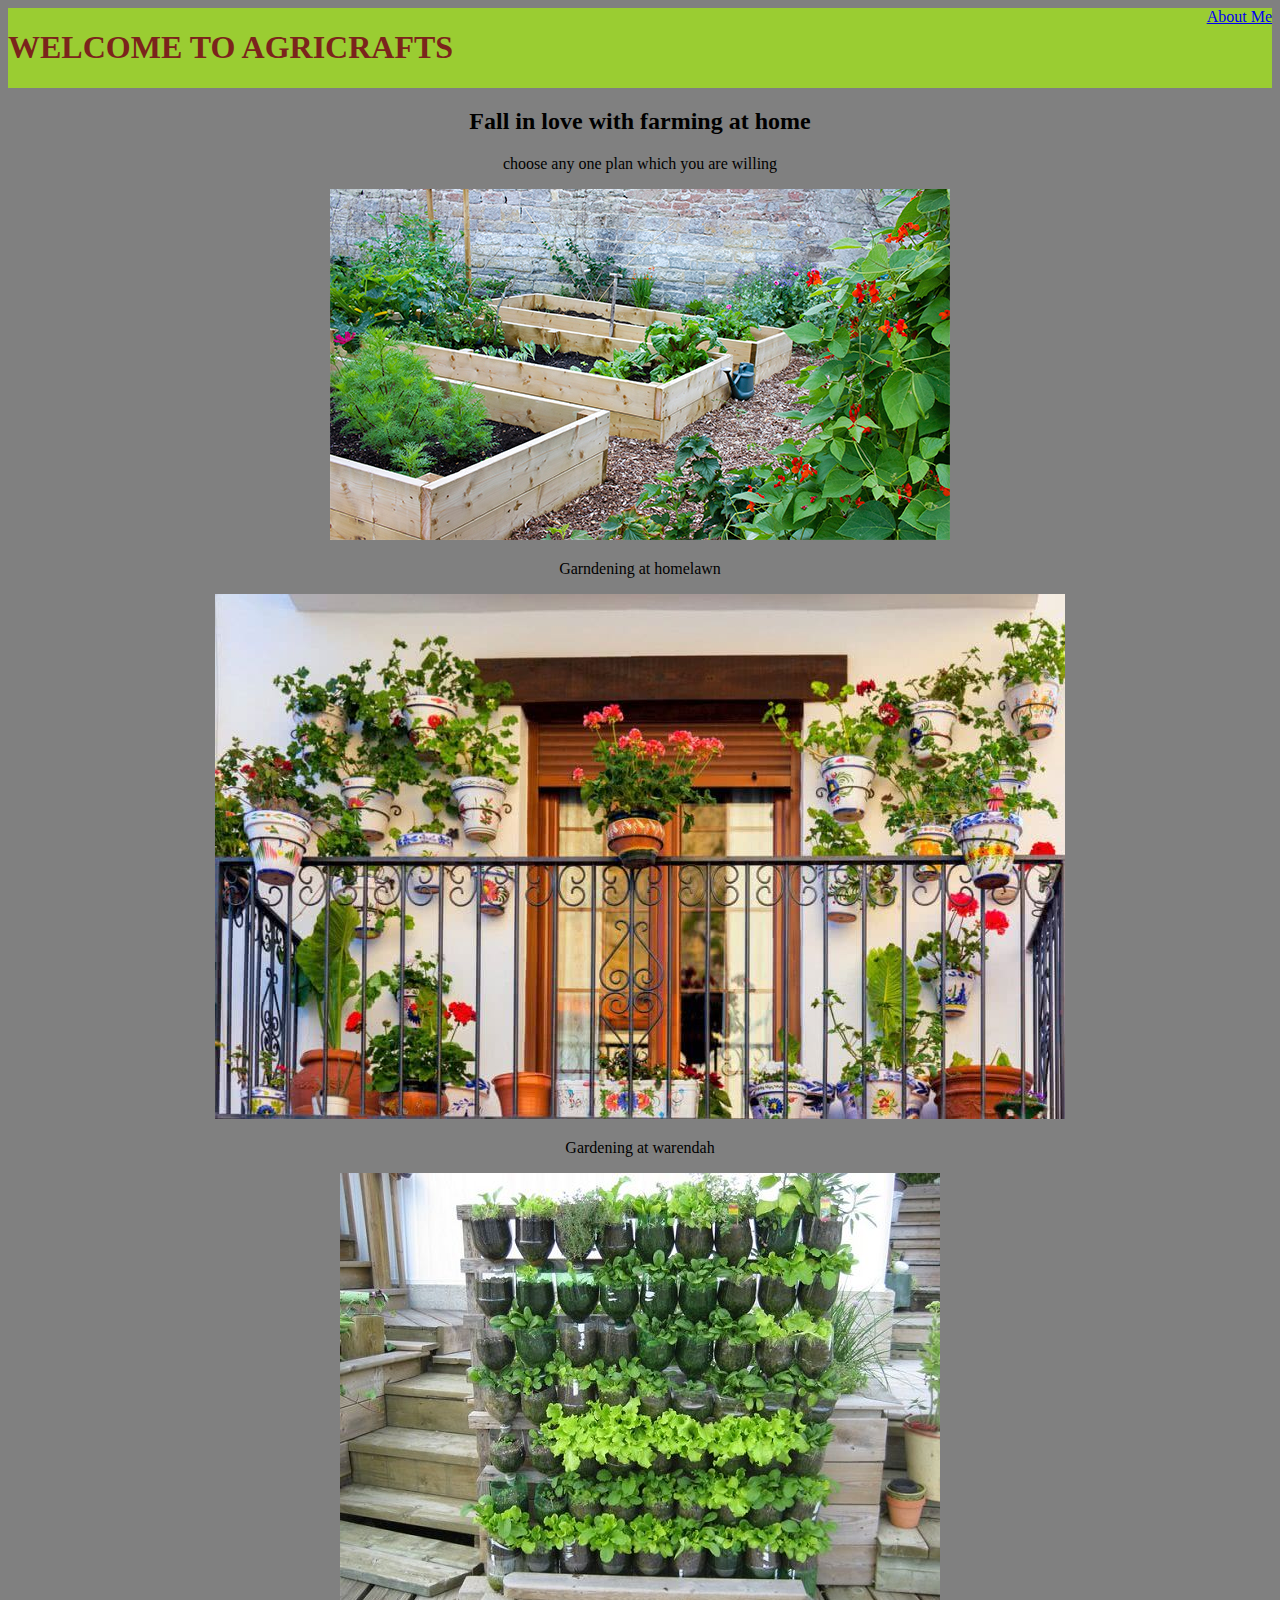
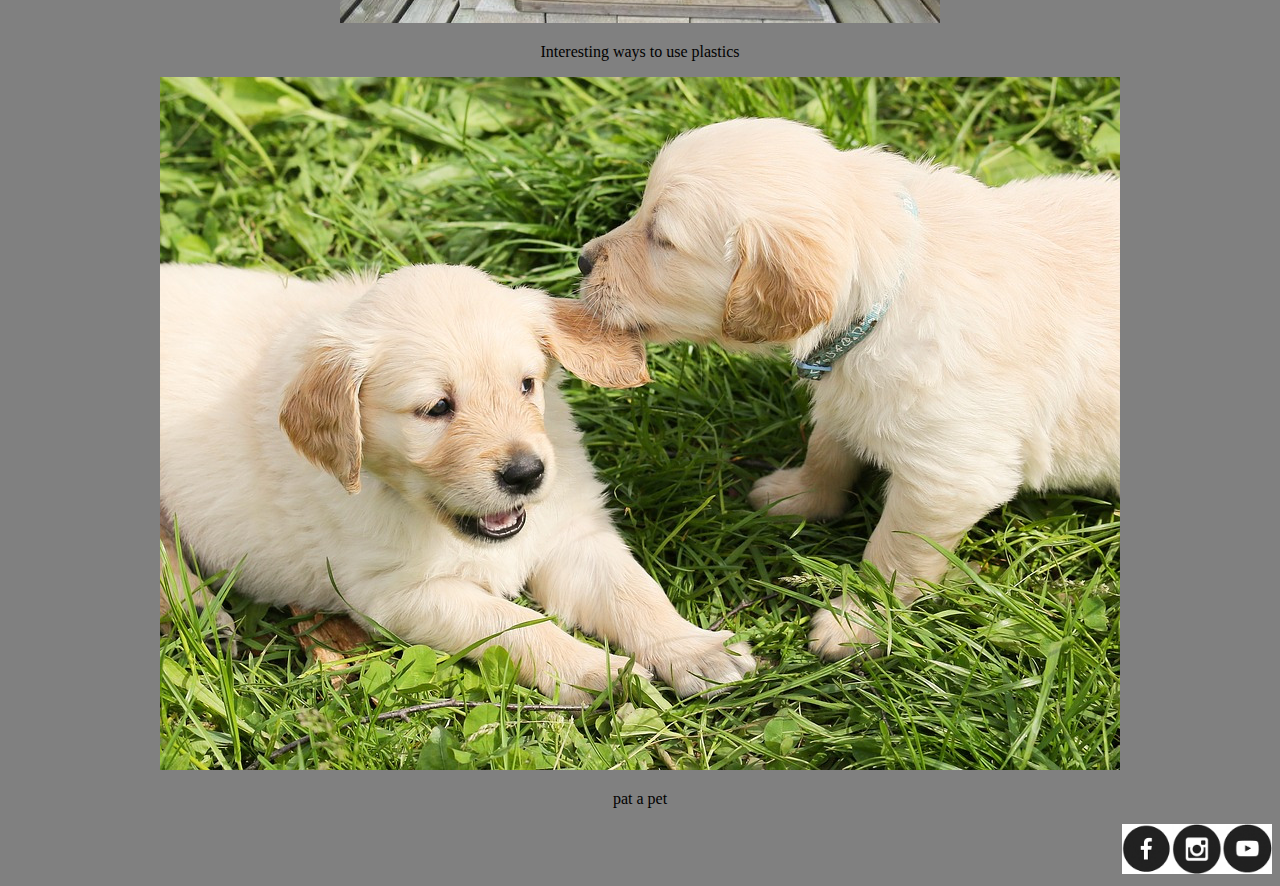
<file: index.html>
<!DOCTYPE HTML>
<html>
    <head>
        <title>AGRICRAFTS</title>
      <link rel="stylesheet"
            type="text/css" 
            href="style.css"/>

    </head>
    <body>
        <div class="header"> 
            <h1> WELCOME TO AGRICRAFTS</h1>
            <div class="menu">
                 <a href="aboutme.html">About Me</a>
            </div>
        </div>

        <h2>Fall in love with farming at home</h2>
        <p>choose any one plan which you are willing</p>

        <div class="grid">
            <div class="item">
                <a href="https://commonsensehome.com/start-a-garden/"><img src="yrt.jpg" /></a>
                <p>Garndening at homelawn</p>
            </div>
            <div class="item">
                <a href="https://www.almanac.com/10-tips-starting-balcony-garden#:~:text=If%20your%20balcony%20faces%20north,is%20great%20for%20culinary%20uses!"><img src="plz.jpg" /></a>
                <p>Gardening at warendah </p>
            </div>
            <div class="item">
                <a href="https://www.budgetdumpster.com/blog/diy-plastic-bottles-recycling/"><img src="pol.jpg" /></a>
                <p>Interesting ways to use plastics </p>
            </div>
            <div class="item">
                <a href="https://seaworld.org/animals/all-about/training/train-your-pet/"><img src="try.jpg" /></a>
                <p>pat a pet </p>
            </div>
            
           
        </div>
        <div class="footer">
            <a href="#"><img src="fb.png" width=50 height=50 /></a>
            <a href="#"><img src="insta.png" width=50 height=50 /></a>
            <a href="#"><img src="youtube.png" width=50 height=50 /></a>
        </div>
    </body>
</html>
</file>
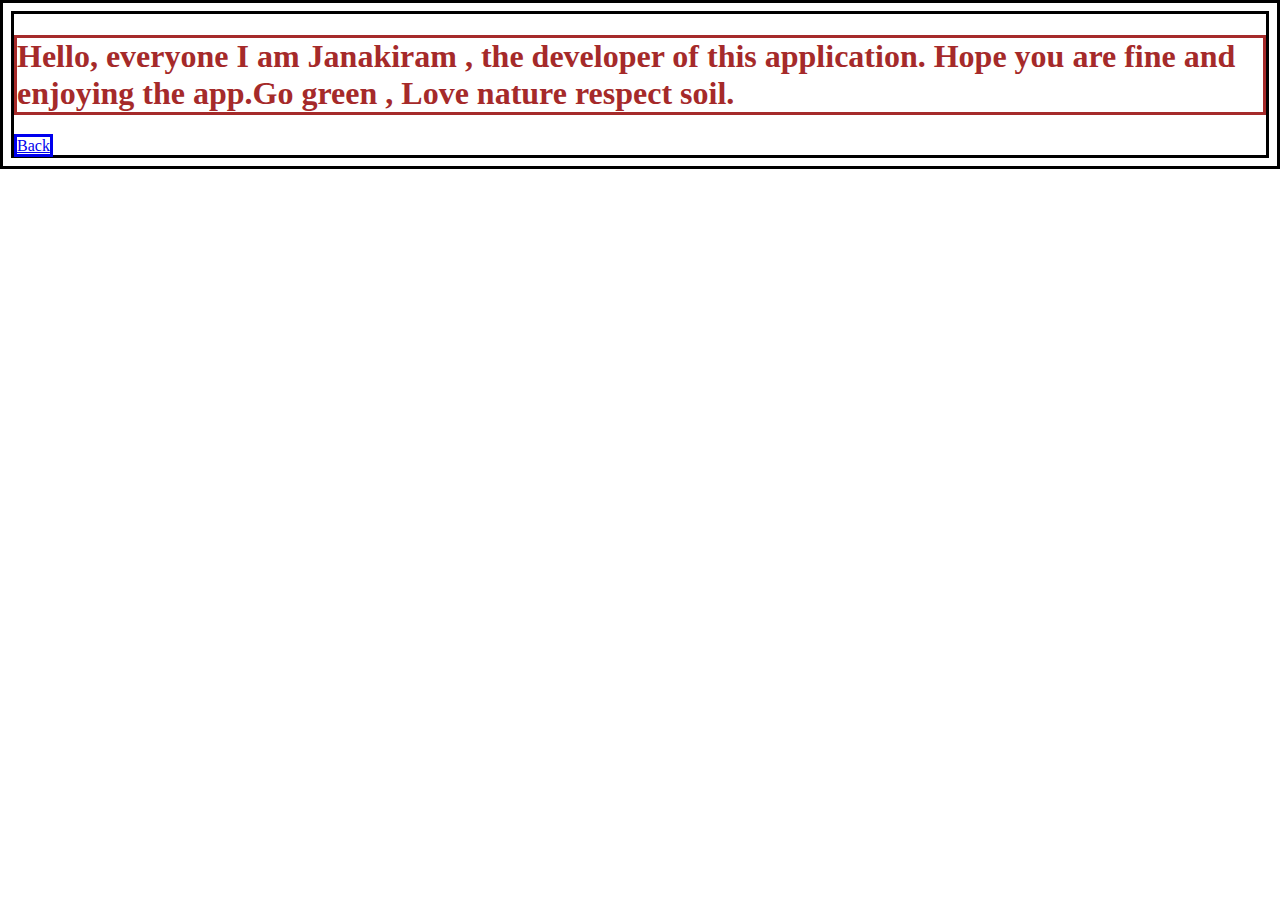
<file: aboutme.html>
<!DOCTYPE HTML>
<html>
    <head>
        <title>About Me</title>
        <style>
            h1 {
                color: brown;
            }

            * {
                border:solid;
            }
        </style>
    </head>
    <body>
        <h1>Hello, everyone I am Janakiram , the developer of this application.
            Hope you are fine and enjoying the app.Go green , Love nature respect soil.
            
        </h1>
        <a href="index.html">Back</a>
        
    </body>
</html>
</file>
<file: style.css>
h1 {
    color:#7B241C;
}

.header {
    background-color:yellowgreen;
    display: flex;
    justify-content:space-between;
}
.grid {
    display: flex;
    flex-wrap: wrap;
    justify-content: space-evenly;
}
           
.footer{
    display: flex;
    justify-content: flex-end;
}
p,h2 {
  text-align: center;
  
}

body {
 background-color:rgb(128,128,128);
}
</file>
